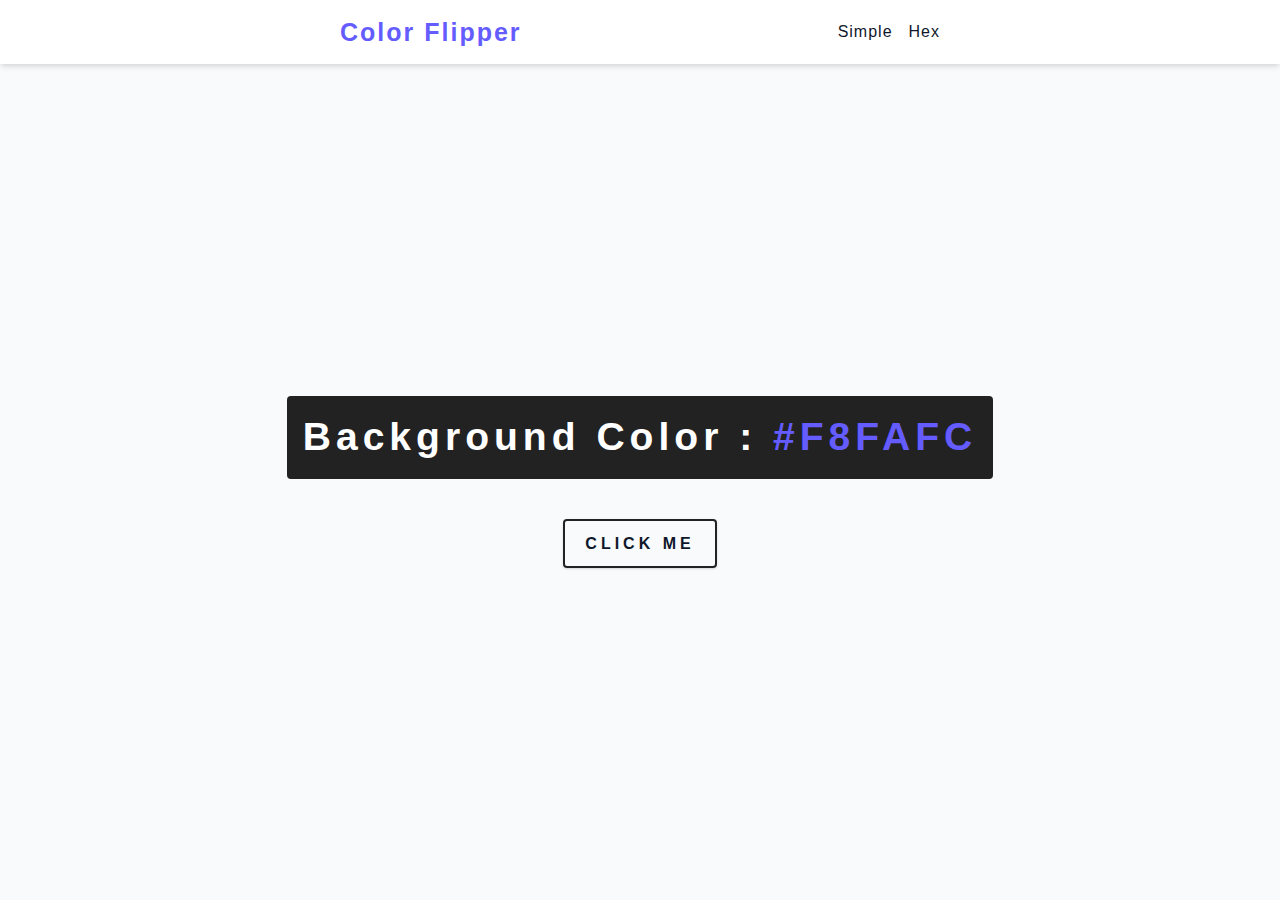
<file: 01_color_flipper/index.html>
<!DOCTYPE html>
<html lang="en">
  <head>
    <meta charset="UTF-8" />
    <meta http-equiv="X-UA-Compatible" content="IE=edge" />
    <meta name="viewport" content="width=device-width, initial-scale=1.0" />
    <title>Color Flipper</title>
    <!-- normalize -->
    <link rel="stylesheet" href="./normalize.css" />
    <!-- main css -->
    <link rel="stylesheet" href="./main.css" />
  </head>
  <body>
    <nav class="nav">
      <div class="nav-center">
        <h4 class="nav-logo">color flipper</h4>
        <ul class="nav-links">
          <li><a href="#" class="nav-link">simple</a></li>
          <li><a href="#" class="nav-link">hex</a></li>
        </ul>
      </div>
    </nav>
    <section class="color-flipper-section">
      <div class="container">
        <h2>background color : <span class="hex">#f8fafc</span></h2>
        <button class="btn main-btn">click me</button>
      </div>
    </section>
  </body>
</html>
</file>
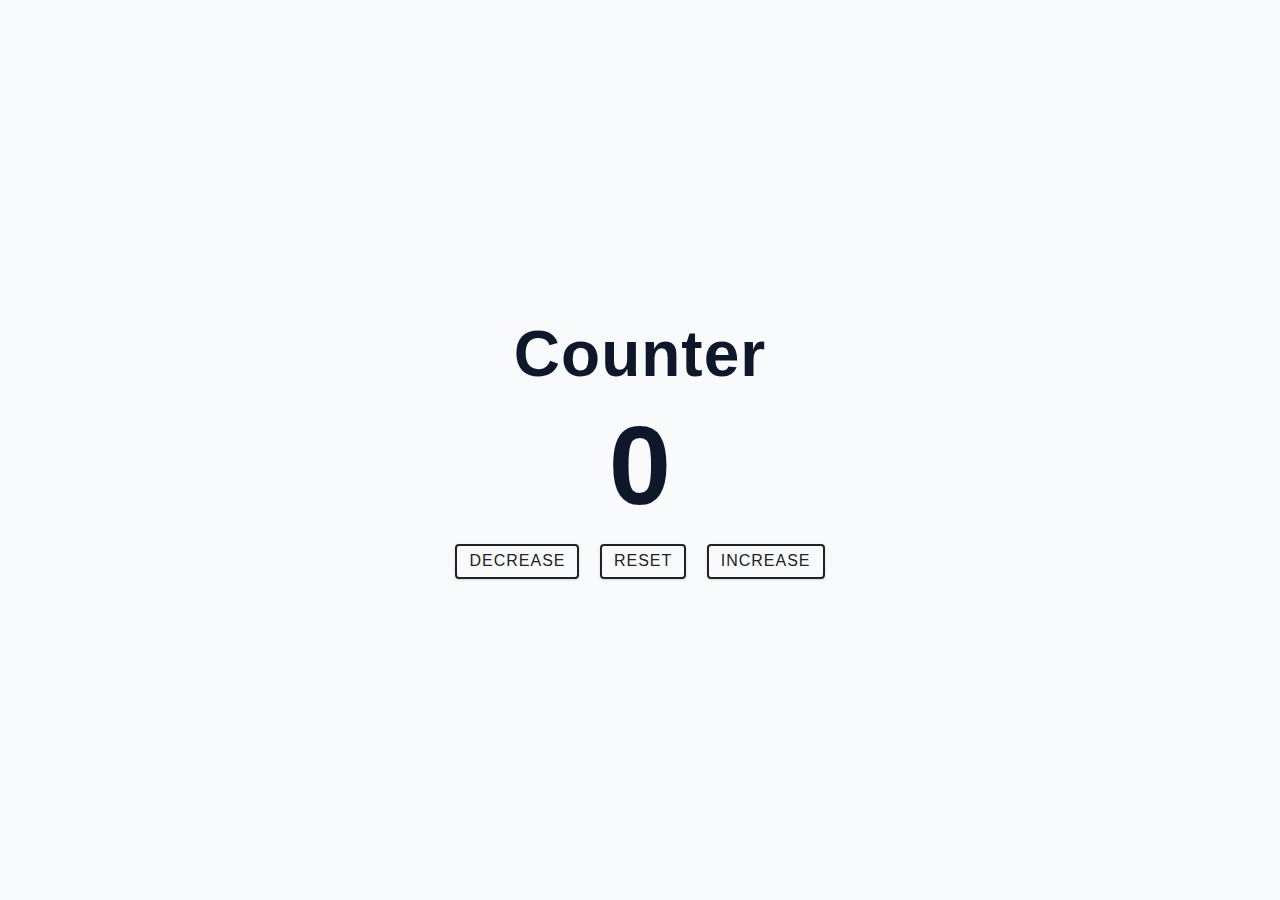
<file: 02_counter/index.html>
<!DOCTYPE html>
<html lang="en">
  <head>
    <meta charset="UTF-8" />
    <meta http-equiv="X-UA-Compatible" content="IE=edge" />
    <meta name="viewport" content="width=device-width, initial-scale=1.0" />
    <title>Counter</title>
    <!-- normalize -->
    <link rel="stylesheet" href="./normalize.css" />
    <!-- main css -->
    <link rel="stylesheet" href="./main.css" />
  </head>
  <body>
    <section class="counter">
      <div class="container">
        <h1>counter</h1>
        <span class="number">0</span>
        <div class="buttons-container">
          <button type="button" id="decrease" class="btn counter-btn">
            decrease
          </button>
          <button type="button" id="reset" class="btn counter-btn">
            reset
          </button>
          <button type="button" id="increase" class="btn counter-btn">
            increase
          </button>
        </div>
      </div>
    </section>
    <script src="./app.js" defer></script>
  </body>
</html>
</file>
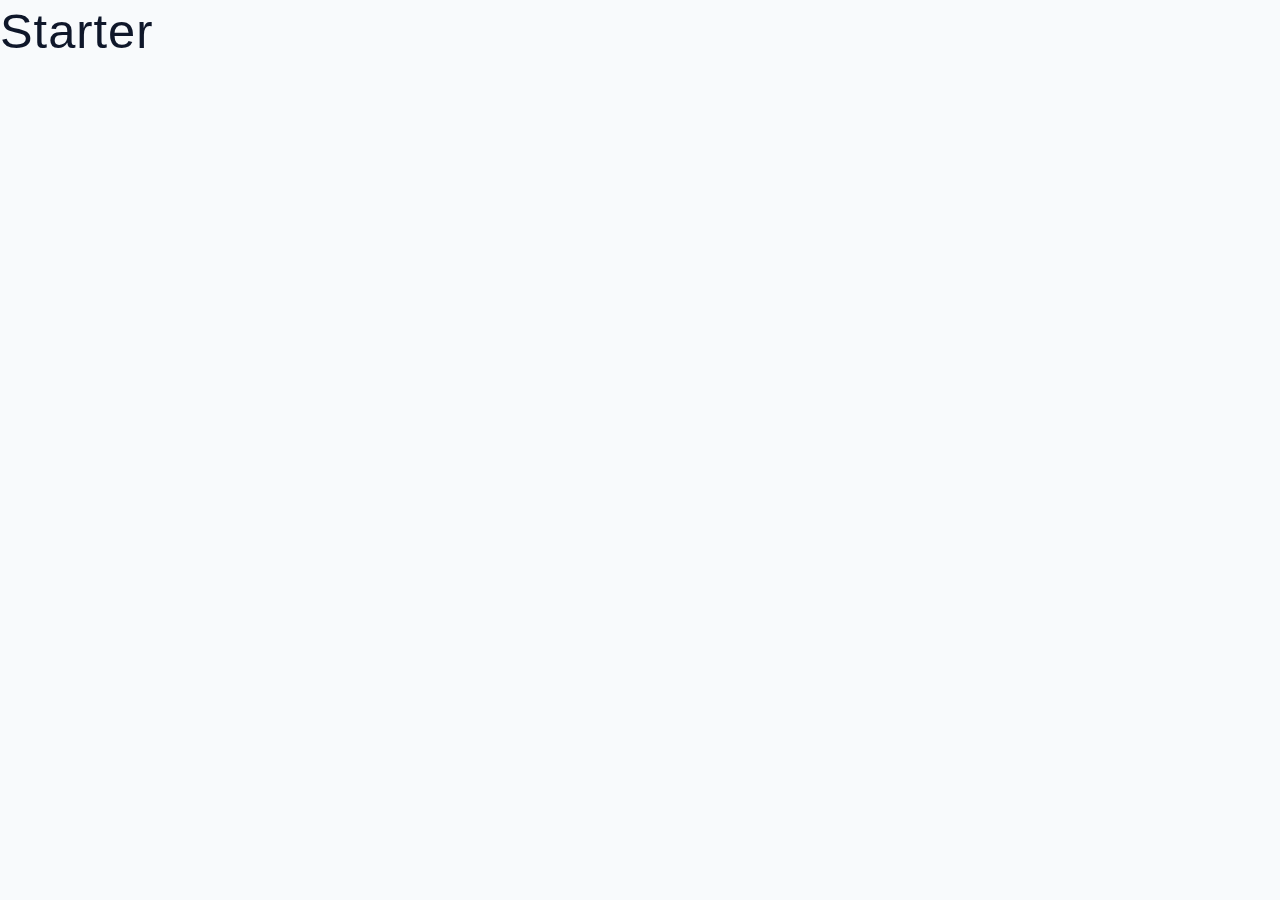
<file: starter/index.html>
<!DOCTYPE html>
<html lang="en">
  <head>
    <meta charset="UTF-8" />
    <meta http-equiv="X-UA-Compatible" content="IE=edge" />
    <meta name="viewport" content="width=device-width, initial-scale=1.0" />
    <title>Starter</title>
    <!-- normalize -->
    <link rel="stylesheet" href="./normalize.css" />
    <!-- main css -->
    <link rel="stylesheet" href="./main.css" />
  </head>
  <body>
    <h1>Starter</h1>
  </body>
</html>
</file>
<file: 01_color_flipper/main.css>
*,
::after,
::before {
  box-sizing: border-box;
  padding: 0;
  margin: 0;
}
/* fonts */

@import url("https://fonts.googleapis.com/css2?family=Roboto:wght@400;500;600&family=Montserrat&display=swap");
html {
  font-size: 100%;
} /*16px*/

:root {
  /* colors */
  --primary-100: #e2e0ff;
  --primary-200: #c1beff;
  --primary-300: #a29dff;
  --primary-400: #837dff;
  --primary-500: #645cff;
  --primary-600: #504acc;
  --primary-700: #3c3799;
  --primary-800: #282566;
  --primary-900: #141233;

  /* grey */
  --grey-50: #f8fafc;
  --grey-100: #f1f5f9;
  --grey-200: #e2e8f0;
  --grey-300: #cbd5e1;
  --grey-400: #94a3b8;
  --grey-500: #64748b;
  --grey-600: #475569;
  --grey-700: #334155;
  --grey-800: #1e293b;
  --grey-900: #0f172a;
  /* rest of the colors */
  --black: #222;
  --white: #fff;
  --red-light: #f8d7da;
  --red-dark: #842029;
  --green-light: #d1e7dd;
  --green-dark: #0f5132;

  /* fonts  */
  --headingFont: "Roboto", sans-serif;
  --bodyFont: "Nunito", sans-serif;
  --smallText: 0.7em;
  /* rest of the vars */
  --backgroundColor: var(--grey-50);
  --textColor: var(--grey-900);
  --borderRadius: 0.25rem;
  --letterSpacing: 1px;
  --transition: 0.3s ease-in-out all;
  --max-width: 1120px;
  --fixed-width: 600px;

  /* box shadow*/
  --shadow-1: 0 1px 3px 0 rgba(0, 0, 0, 0.1), 0 1px 2px 0 rgba(0, 0, 0, 0.06);
  --shadow-2: 0 4px 6px -1px rgba(0, 0, 0, 0.1),
    0 2px 4px -1px rgba(0, 0, 0, 0.06);
  --shadow-3: 0 10px 15px -3px rgba(0, 0, 0, 0.1),
    0 4px 6px -2px rgba(0, 0, 0, 0.05);
  --shadow-4: 0 20px 25px -5px rgba(0, 0, 0, 0.1),
    0 10px 10px -5px rgba(0, 0, 0, 0.04);
}

body {
  background: var(--backgroundColor);
  font-family: var(--bodyFont);
  font-weight: 400;
  line-height: 1.75;
  color: var(--textColor);
}

p {
  margin-bottom: 1.5rem;
  max-width: 40em;
}

h1,
h2,
h3,
h4,
h5 {
  margin: 0;
  margin-bottom: 1.38rem;
  font-family: var(--headingFont);
  font-weight: 400;
  line-height: 1.3;
  text-transform: capitalize;
  letter-spacing: var(--letterSpacing);
}

h1 {
  margin-top: 0;
  font-size: 3.052rem;
}

h2 {
  font-size: 2.441rem;
}

h3 {
  font-size: 1.953rem;
}

h4 {
  font-size: 1.563rem;
}

h5 {
  font-size: 1.25rem;
}

small,
.text-small {
  font-size: var(--smallText);
}

a {
  text-decoration: none;
}
ul {
  list-style-type: none;
  padding: 0;
}

.img {
  width: 100%;
  display: block;
  object-fit: cover;
}

/* page */
.section-center {
  max-width: var(--max-width);
  width: 85vw;
  margin: 0 auto;
}

@media screen and (min-width: 992px) {
  .section-center {
    width: 95vw;
  }
}
/* buttons */

.btn {
  cursor: pointer;
  color: var(--white);
  background: var(--primary-500);
  border: transparent;
  border-radius: var(--borderRadius);
  letter-spacing: var(--letterSpacing);
  padding: 0.375rem 0.75rem;
  box-shadow: var(--shadow-1);
  transition: var(--transition);
  text-transform: capitalize;
  display: inline-block;
}
.btn:hover {
  background: var(--primary-700);
  box-shadow: var(--shadow-3);
}
.btn-hipster {
  color: var(--primary-500);
  background: var(--primary-200);
}
.btn-hipster:hover {
  color: var(--primary-200);
  background: var(--primary-700);
}
.btn-block {
  width: 100%;
}

/* alerts */
.alert {
  padding: 0.375rem 0.75rem;
  margin-bottom: 1rem;
  border-color: transparent;
  border-radius: var(--borderRadius);
}

.alert-danger {
  color: var(--red-dark);
  background: var(--red-light);
}
.alert-success {
  color: var(--green-dark);
  background: var(--green-light);
}
/* form */

.form {
  width: 90vw;
  max-width: var(--fixed-width);
  background: var(--white);
  border-radius: var(--borderRadius);
  box-shadow: var(--shadow-2);
  padding: 2rem 2.5rem;
  margin: 3rem auto;
}
.form-label {
  display: block;
  font-size: var(--smallText);
  margin-bottom: 0.5rem;
  text-transform: capitalize;
  letter-spacing: var(--letterSpacing);
}
.form-input,
.form-textarea {
  width: 100%;
  padding: 0.375rem 0.75rem;
  border-radius: var(--borderRadius);
  background: var(--backgroundColor);
  border: 1px solid var(--grey-200);
}

.form-row {
  margin-bottom: 1rem;
}

.form-textarea {
  height: 7rem;
}
::placeholder {
  font-family: inherit;
  color: var(--grey-400);
}
.form-alert {
  color: var(--red-dark);
  letter-spacing: var(--letterSpacing);
  text-transform: capitalize;
}
/* alert */

@keyframes spinner {
  to {
    transform: rotate(360deg);
  }
}

.loading {
  width: 6rem;
  height: 6rem;
  border: 5px solid var(--grey-400);
  border-radius: 50%;
  border-top-color: var(--primary-500);
  animation: spinner 0.6s linear infinite;
}
.loading {
  margin: 0 auto;
}
/* title */

.title {
  text-align: center;
}

.title-underline {
  background: var(--primary-500);
  width: 7rem;
  height: 0.25rem;
  margin: 0 auto;
  margin-top: -1rem;
}

/*
=============== 
Navbar
===============
*/

.nav {
  min-height: 4rem;
  display: grid;
  box-shadow: var(--shadow-2);
  background: var(--white);
  position: relative;
  z-index: 1;
}

.nav-center {
  height: 100%;
  display: flex;
  justify-content: space-between;
  align-items: center;
  margin: 0 auto;
  gap: 2rem;
  width: 90vw;
  max-width: var(--fixed-width);
  letter-spacing: var(--letterSpacing);
}

.nav-logo {
  margin-bottom: 0;
  color: var(--primary-500);
  font-weight: bold;
  letter-spacing: 2px;
}

.nav-links {
  display: flex;
  flex-wrap: wrap;
  gap: 0 1rem;
}

.nav-link {
  font-size: 1rem;
  color: var(--grey-900);
  text-transform: capitalize;
}

.color-flipper-section {
  height: calc(100vh - 4rem);
  display: grid;
  place-items: center;
}

.container {
  text-align: center;
}

.container h2 {
  background-color: var(--black);
  color: var(--white);
  min-height: 5rem;
  border-radius: var(--borderRadius);
  letter-spacing: 5px;
  padding: 1rem;
  margin-bottom: 2.5rem;
  font-weight: bold;
}

.hex {
  color: var(--primary-500);
  text-transform: uppercase;
}

.main-btn {
  padding: 0.9rem 1.25rem 0.75rem 1.25rem;
  text-transform: uppercase;
  border: 0.15rem solid var(--black);
  background: transparent;
  color: var(--grey-900);
  font-weight: bold;
  letter-spacing: var(--letterSpacing);
  letter-spacing: 0.25rem;
}

.main-btn:hover {
  color: var(--white);
  background-color: var(--black);
}
</file>
<file: 02_counter/main.css>
*,
::after,
::before {
  box-sizing: border-box;
  padding: 0;
  margin: 0;
}
/* fonts */

@import url("https://fonts.googleapis.com/css2?family=Roboto:wght@400;500;600&family=Montserrat&display=swap");
html {
  font-size: 100%;
} /*16px*/

:root {
  /* colors */
  --primary-100: #e2e0ff;
  --primary-200: #c1beff;
  --primary-300: #a29dff;
  --primary-400: #837dff;
  --primary-500: #645cff;
  --primary-600: #504acc;
  --primary-700: #3c3799;
  --primary-800: #282566;
  --primary-900: #141233;

  /* grey */
  --grey-50: #f8fafc;
  --grey-100: #f1f5f9;
  --grey-200: #e2e8f0;
  --grey-300: #cbd5e1;
  --grey-400: #94a3b8;
  --grey-500: #64748b;
  --grey-600: #475569;
  --grey-700: #334155;
  --grey-800: #1e293b;
  --grey-900: #0f172a;
  /* rest of the colors */
  --black: #222;
  --white: #fff;
  --red-light: #f8d7da;
  --red-dark: #842029;
  --green-light: #d1e7dd;
  --green-dark: #0f5132;

  /* fonts  */
  --headingFont: "Roboto", sans-serif;
  --bodyFont: "Nunito", sans-serif;
  --smallText: 0.7em;
  /* rest of the vars */
  --backgroundColor: var(--grey-50);
  --textColor: var(--grey-900);
  --borderRadius: 0.25rem;
  --letterSpacing: 1px;
  --transition: 0.3s ease-in-out all;
  --max-width: 1120px;
  --fixed-width: 600px;

  /* box shadow*/
  --shadow-1: 0 1px 3px 0 rgba(0, 0, 0, 0.1), 0 1px 2px 0 rgba(0, 0, 0, 0.06);
  --shadow-2: 0 4px 6px -1px rgba(0, 0, 0, 0.1),
    0 2px 4px -1px rgba(0, 0, 0, 0.06);
  --shadow-3: 0 10px 15px -3px rgba(0, 0, 0, 0.1),
    0 4px 6px -2px rgba(0, 0, 0, 0.05);
  --shadow-4: 0 20px 25px -5px rgba(0, 0, 0, 0.1),
    0 10px 10px -5px rgba(0, 0, 0, 0.04);
}

body {
  background: var(--backgroundColor);
  font-family: var(--bodyFont);
  font-weight: 400;
  line-height: 1.75;
  color: var(--textColor);
}

p {
  margin-bottom: 1.5rem;
  max-width: 40em;
}

h1,
h2,
h3,
h4,
h5 {
  margin: 0;
  margin-bottom: 1.38rem;
  font-family: var(--headingFont);
  font-weight: 400;
  line-height: 1.3;
  text-transform: capitalize;
  letter-spacing: var(--letterSpacing);
}

h1 {
  margin-top: 0;
  font-size: 3.052rem;
}

h2 {
  font-size: 2.441rem;
}

h3 {
  font-size: 1.953rem;
}

h4 {
  font-size: 1.563rem;
}

h5 {
  font-size: 1.25rem;
}

small,
.text-small {
  font-size: var(--smallText);
}

a {
  text-decoration: none;
}
ul {
  list-style-type: none;
  padding: 0;
}

.img {
  width: 100%;
  display: block;
  object-fit: cover;
}
/* buttons */

.btn {
  cursor: pointer;
  color: var(--white);
  background: var(--primary-500);
  border: transparent;
  border-radius: var(--borderRadius);
  letter-spacing: var(--letterSpacing);
  padding: 0.375rem 0.75rem;
  box-shadow: var(--shadow-1);
  transition: var(--transition);
  text-transform: capitalize;
  display: inline-block;
}
.btn:hover {
  background: var(--primary-700);
  box-shadow: var(--shadow-3);
}
.btn-hipster {
  color: var(--primary-500);
  background: var(--primary-200);
}
.btn-hipster:hover {
  color: var(--primary-200);
  background: var(--primary-700);
}
.btn-block {
  width: 100%;
}

/* alerts */
.alert {
  padding: 0.375rem 0.75rem;
  margin-bottom: 1rem;
  border-color: transparent;
  border-radius: var(--borderRadius);
}

.alert-danger {
  color: var(--red-dark);
  background: var(--red-light);
}
.alert-success {
  color: var(--green-dark);
  background: var(--green-light);
}
/* form */

.form {
  width: 90vw;
  max-width: var(--fixed-width);
  background: var(--white);
  border-radius: var(--borderRadius);
  box-shadow: var(--shadow-2);
  padding: 2rem 2.5rem;
  margin: 3rem auto;
}
.form-label {
  display: block;
  font-size: var(--smallText);
  margin-bottom: 0.5rem;
  text-transform: capitalize;
  letter-spacing: var(--letterSpacing);
}
.form-input,
.form-textarea {
  width: 100%;
  padding: 0.375rem 0.75rem;
  border-radius: var(--borderRadius);
  background: var(--backgroundColor);
  border: 1px solid var(--grey-200);
}

.form-row {
  margin-bottom: 1rem;
}

.form-textarea {
  height: 7rem;
}
::placeholder {
  font-family: inherit;
  color: var(--grey-400);
}
.form-alert {
  color: var(--red-dark);
  letter-spacing: var(--letterSpacing);
  text-transform: capitalize;
}
/* alert */

@keyframes spinner {
  to {
    transform: rotate(360deg);
  }
}

.loading {
  width: 6rem;
  height: 6rem;
  border: 5px solid var(--grey-400);
  border-radius: 50%;
  border-top-color: var(--primary-500);
  animation: spinner 0.6s linear infinite;
}
.loading {
  margin: 0 auto;
}
/* title */

.title {
  text-align: center;
}

.title-underline {
  background: var(--primary-500);
  width: 7rem;
  height: 0.25rem;
  margin: 0 auto;
  margin-top: -1rem;
}
/*
=============== 
Project
===============
*/

.counter {
  min-height: 100vh;
  display: grid;
  place-items: center;
}

.container {
  text-align: center;
}

.container h1 {
  font-weight: bold;
  font-size: 4rem;
  margin-bottom: 0;
}

.container span {
  font-weight: bold;
  font-size: 7rem;
  line-height: 1.25;
}

.counter-btn {
  background: transparent;
  color: var(--black);
  border-radius: var(--borderRadius);
  border: 2px solid var(--black);
  text-transform: uppercase;
  margin: 0.5rem;
  transition: var(--transition);
}

.counter-btn:hover {
  background: var(--black);
  color: var(--white);
}
</file>
<file: starter/main.css>
*,
::after,
::before {
  box-sizing: border-box;
}
/* fonts */

@import url('https://fonts.googleapis.com/css2?family=Roboto:wght@400;500;600&family=Montserrat&display=swap');
html {
  font-size: 100%;
} /*16px*/

:root {
  /* colors */
  --primary-100: #e2e0ff;
  --primary-200: #c1beff;
  --primary-300: #a29dff;
  --primary-400: #837dff;
  --primary-500: #645cff;
  --primary-600: #504acc;
  --primary-700: #3c3799;
  --primary-800: #282566;
  --primary-900: #141233;

  /* grey */
  --grey-50: #f8fafc;
  --grey-100: #f1f5f9;
  --grey-200: #e2e8f0;
  --grey-300: #cbd5e1;
  --grey-400: #94a3b8;
  --grey-500: #64748b;
  --grey-600: #475569;
  --grey-700: #334155;
  --grey-800: #1e293b;
  --grey-900: #0f172a;
  /* rest of the colors */
  --black: #222;
  --white: #fff;
  --red-light: #f8d7da;
  --red-dark: #842029;
  --green-light: #d1e7dd;
  --green-dark: #0f5132;

  /* fonts  */
  --headingFont: 'Roboto', sans-serif;
  --bodyFont: 'Nunito', sans-serif;
  --smallText: 0.7em;
  /* rest of the vars */
  --backgroundColor: var(--grey-50);
  --textColor: var(--grey-900);
  --borderRadius: 0.25rem;
  --letterSpacing: 1px;
  --transition: 0.3s ease-in-out all;
  --max-width: 1120px;
  --fixed-width: 600px;

  /* box shadow*/
  --shadow-1: 0 1px 3px 0 rgba(0, 0, 0, 0.1), 0 1px 2px 0 rgba(0, 0, 0, 0.06);
  --shadow-2: 0 4px 6px -1px rgba(0, 0, 0, 0.1),
    0 2px 4px -1px rgba(0, 0, 0, 0.06);
  --shadow-3: 0 10px 15px -3px rgba(0, 0, 0, 0.1),
    0 4px 6px -2px rgba(0, 0, 0, 0.05);
  --shadow-4: 0 20px 25px -5px rgba(0, 0, 0, 0.1),
    0 10px 10px -5px rgba(0, 0, 0, 0.04);
}

body {
  background: var(--backgroundColor);
  font-family: var(--bodyFont);
  font-weight: 400;
  line-height: 1.75;
  color: var(--textColor);
}

p {
  margin-bottom: 1.5rem;
  max-width: 40em;
}

h1,
h2,
h3,
h4,
h5 {
  margin: 0;
  margin-bottom: 1.38rem;
  font-family: var(--headingFont);
  font-weight: 400;
  line-height: 1.3;
  text-transform: capitalize;
  letter-spacing: var(--letterSpacing);
}

h1 {
  margin-top: 0;
  font-size: 3.052rem;
}

h2 {
  font-size: 2.441rem;
}

h3 {
  font-size: 1.953rem;
}

h4 {
  font-size: 1.563rem;
}

h5 {
  font-size: 1.25rem;
}

small,
.text-small {
  font-size: var(--smallText);
}

a {
  text-decoration: none;
}
ul {
  list-style-type: none;
  padding: 0;
}

.img {
  width: 100%;
  display: block;
  object-fit: cover;
}
/* buttons */

.btn {
  cursor: pointer;
  color: var(--white);
  background: var(--primary-500);
  border: transparent;
  border-radius: var(--borderRadius);
  letter-spacing: var(--letterSpacing);
  padding: 0.375rem 0.75rem;
  box-shadow: var(--shadow-1);
  transition: var(--transition);
  text-transform: capitalize;
  display: inline-block;
}
.btn:hover {
  background: var(--primary-700);
  box-shadow: var(--shadow-3);
}
.btn-hipster {
  color: var(--primary-500);
  background: var(--primary-200);
}
.btn-hipster:hover {
  color: var(--primary-200);
  background: var(--primary-700);
}
.btn-block {
  width: 100%;
}

/* alerts */
.alert {
  padding: 0.375rem 0.75rem;
  margin-bottom: 1rem;
  border-color: transparent;
  border-radius: var(--borderRadius);
}

.alert-danger {
  color: var(--red-dark);
  background: var(--red-light);
}
.alert-success {
  color: var(--green-dark);
  background: var(--green-light);
}
/* form */

.form {
  width: 90vw;
  max-width: var(--fixed-width);
  background: var(--white);
  border-radius: var(--borderRadius);
  box-shadow: var(--shadow-2);
  padding: 2rem 2.5rem;
  margin: 3rem auto;
}
.form-label {
  display: block;
  font-size: var(--smallText);
  margin-bottom: 0.5rem;
  text-transform: capitalize;
  letter-spacing: var(--letterSpacing);
}
.form-input,
.form-textarea {
  width: 100%;
  padding: 0.375rem 0.75rem;
  border-radius: var(--borderRadius);
  background: var(--backgroundColor);
  border: 1px solid var(--grey-200);
}

.form-row {
  margin-bottom: 1rem;
}

.form-textarea {
  height: 7rem;
}
::placeholder {
  font-family: inherit;
  color: var(--grey-400);
}
.form-alert {
  color: var(--red-dark);
  letter-spacing: var(--letterSpacing);
  text-transform: capitalize;
}
/* alert */

@keyframes spinner {
  to {
    transform: rotate(360deg);
  }
}

.loading {
  width: 6rem;
  height: 6rem;
  border: 5px solid var(--grey-400);
  border-radius: 50%;
  border-top-color: var(--primary-500);
  animation: spinner 0.6s linear infinite;
}
.loading {
  margin: 0 auto;
}
/* title */

.title {
  text-align: center;
}

.title-underline {
  background: var(--primary-500);
  width: 7rem;
  height: 0.25rem;
  margin: 0 auto;
  margin-top: -1rem;
}
/*
=============== 
Project
===============
*/
</file>
